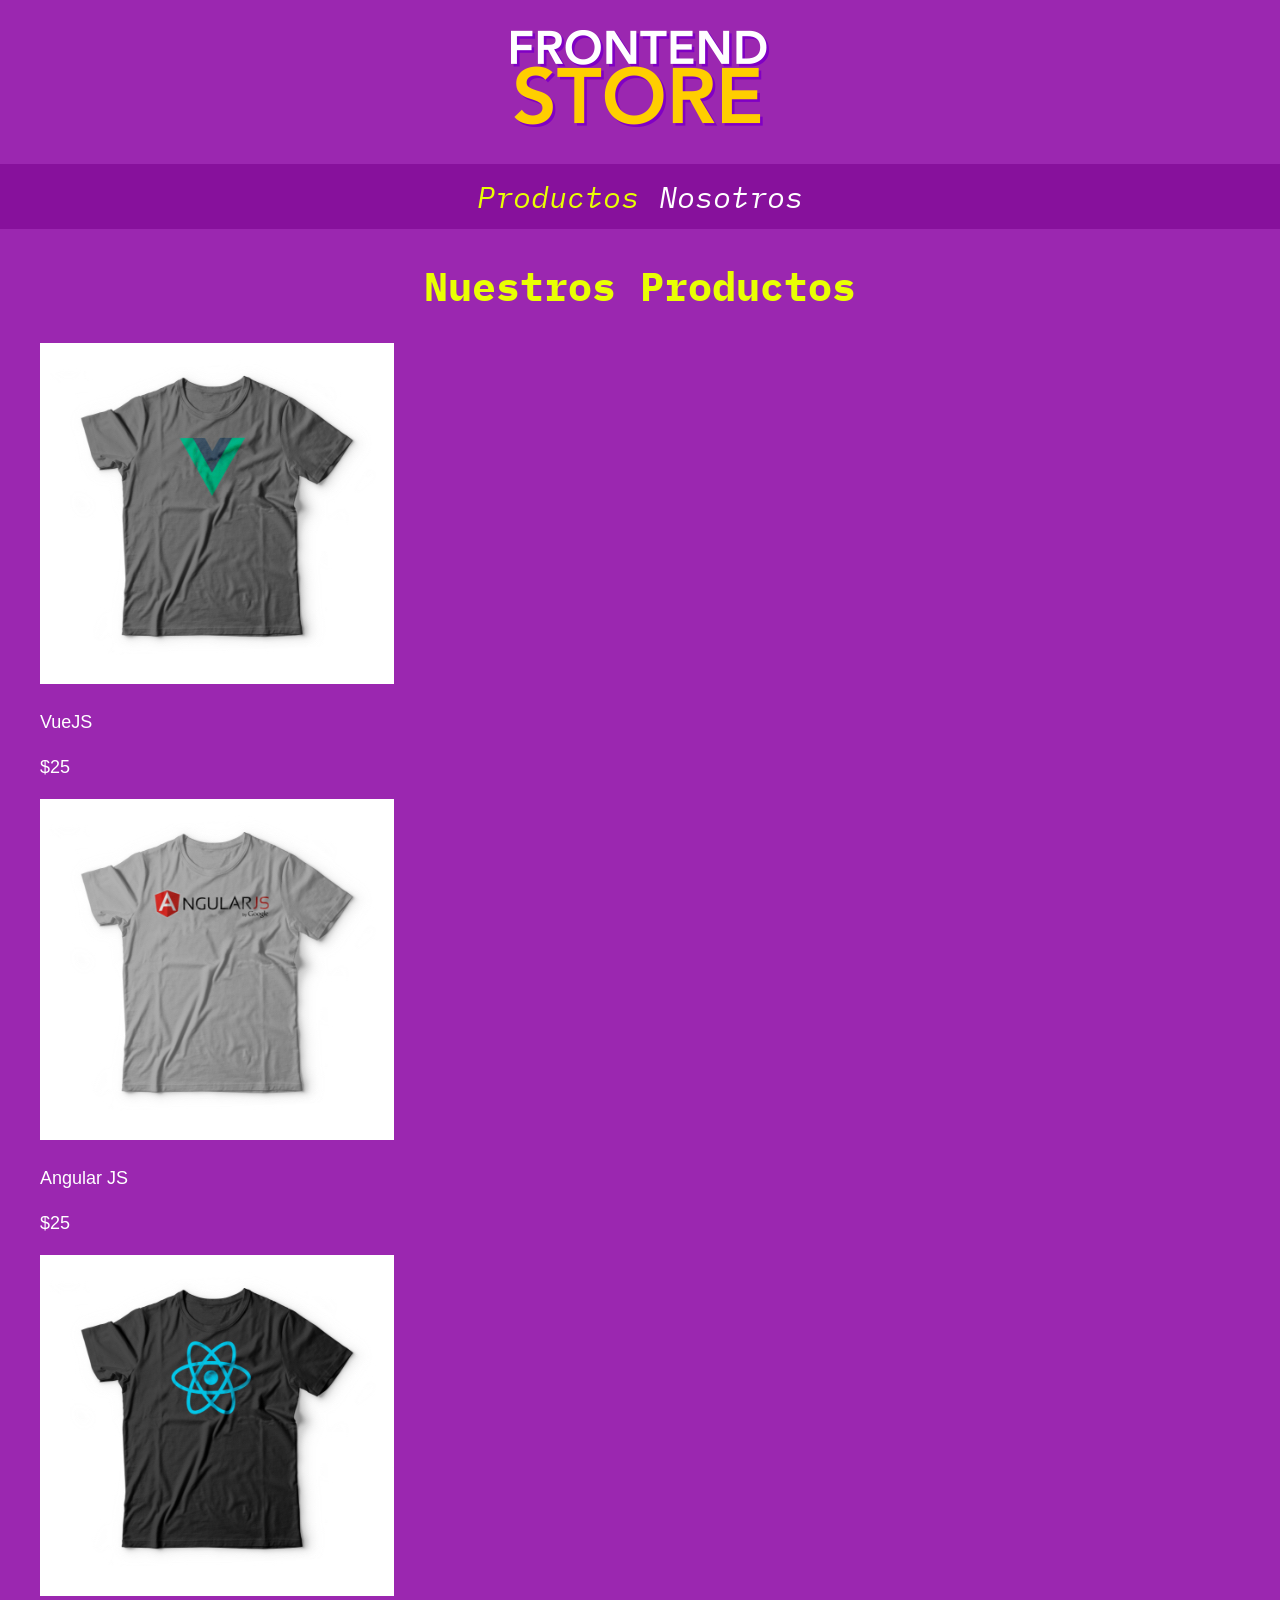
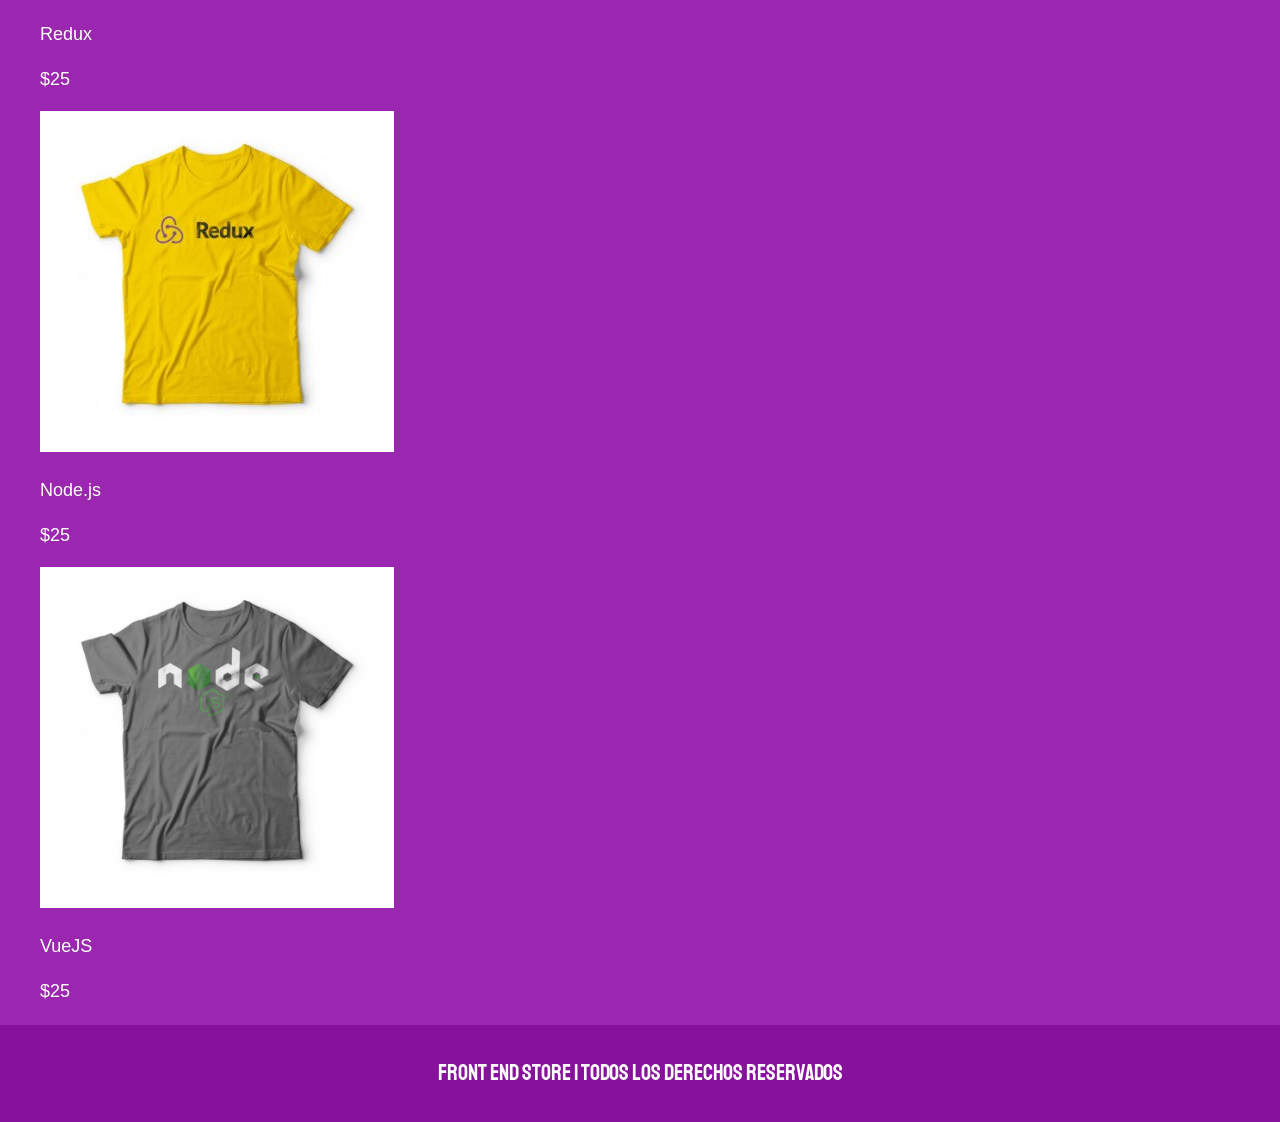
<file: index.html>
<!DOCTYPE html>
<html lang="en">

<head>
    <meta charset="UTF-8">
    <meta name="viewport" content="width=device-width, initial-scale=1.0">
    <title>FrontEnd | Store</title>
    <!-- fonts -->
    <link rel="preconnect" href="https://fonts.gstatic.com">
    <link href="https://fonts.googleapis.com/css2?family=Staatliches&display=swap" rel="stylesheet">

    <link rel="preconnect" href="https://fonts.gstatic.com">
    <link href="https://fonts.googleapis.com/css2?family=IBM+Plex+Mono&family=Staatliches&display=swap"
        rel="stylesheet">

    <!-- Normalize -->
    <link rel="stylesheet" href="Css/normalize.css">
    <!-- Css -->
    <link rel="stylesheet" href="Css/sstyles.css">
</head>

<body>
    <header class="header">
        <a href="index.html">
            <img class="header__logo" src="img/logo.png" alt="Logotipo">
        </a>
    </header>


    <nav class="navegacion">
        <a class="navegacion__enlace navegacion__enlace--activo" href="productos.html">Productos</a>
        <a class="navegacion__enlace" href="nosotros.html">Nosotros</a>
    </nav>

    <main class="contenedor">
        <h1>Nuestros Productos</h1>
        <div class="grid">
            <div class="producto">
                <a href="productos.html">
                    <img class="producto__imagen" src="img/1.jpg" alt="imagen camiseta">
                    <div class="producto__informacion">
                        <p class="producto__nombre">VueJS</p>
                        <p clas="producto__precio">$25</p>
                    </div>
                </a>
            </div> <!--producto-->

            <div class="producto">
                <a href="productos.html">
                    <img class="producto__imagen" src="img/2.jpg" alt="imagen camiseta">
                    <div class="producto__informacion">
                        <p class="producto__nombre">Angular JS</p>
                        <p clas="producto__precio">$25</p>
                    </div>
                </a>
            </div> <!--producto-->

            <div class="producto">
                <a href="productos.html">
                    <img class="producto__imagen" src="img/3.jpg" alt="imagen camiseta">
                    <div class="producto__informacion">
                        <p class="producto__nombre">Redux</p>
                        <p clas="producto__precio">$25</p>
                    </div>
                </a>
            </div> <!--producto-->

            <div class="producto">
                <a href="productos.html">
                    <img class="producto__imagen" src="img/4.jpg" alt="imagen camiseta">
                    <div class="producto__informacion">
                        <p class="producto__nombre">Node.js</p>
                        <p clas="producto__precio">$25</p>
                    </div>
                </a>
            </div> <!--producto-->

            <div class="producto">
                <a href="productos.html">
                    <img class="producto__imagen" src="img/5.jpg" alt="imagen camiseta">
                    <div class="producto__informacion">
                        <p class="producto__nombre">VueJS</p>
                        <p clas="producto__precio">$25</p>
                    </div>
                </a>
            </div> <!--producto-->

        </div>

    </main>

    <footer class="footer">
        <p class="footer__texto">Front End Store | todos los derechos reservados</p>
    </footer>
</body>

</html>
</file>
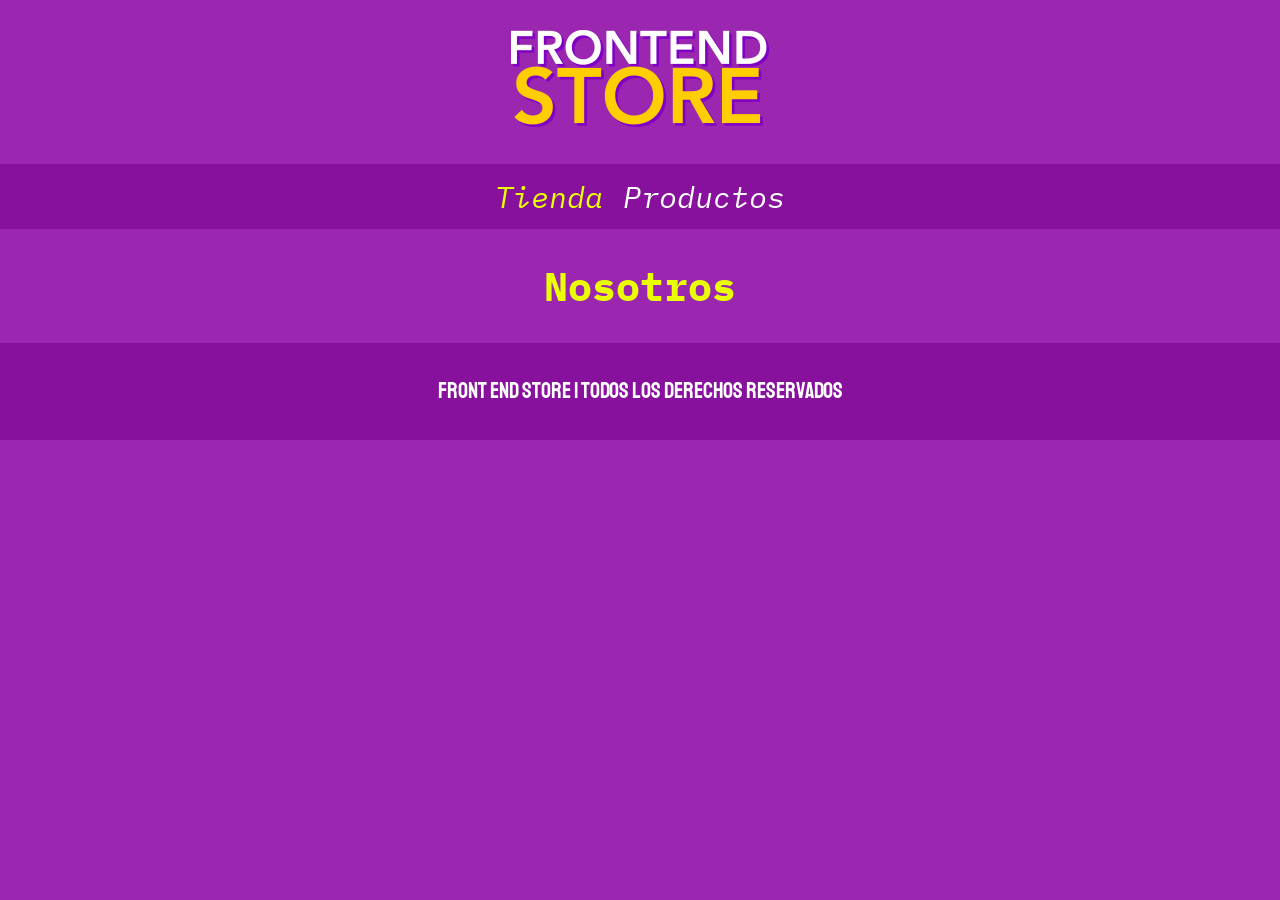
<file: nosotros.html>
<!DOCTYPE html>
<html lang="en">

<head>
    <meta charset="UTF-8">
        <meta name="viewport" content="width=device-width, initial-scale=1.0">
    <title>FrontEnd | Store</title>
    <!-- fonts -->
    <link rel="preconnect" href="https://fonts.gstatic.com">
    <link href="https://fonts.googleapis.com/css2?family=Staatliches&display=swap" rel="stylesheet">

    <link rel="preconnect" href="https://fonts.gstatic.com">
    <link href="https://fonts.googleapis.com/css2?family=IBM+Plex+Mono&family=Staatliches&display=swap"
        rel="stylesheet">

    <!-- Normalize -->
    <link rel="stylesheet" href="Css/normalize.css">
    <!-- Css -->
    <link rel="stylesheet" href="Css/sstyles.css">
</head>

<body>
    <header class="header">
        <a href="index.html">
            <img class="header__logo" src="img/logo.png" alt="Logotipo">
        </a>
    </header>


    <nav class="navegacion">
        <a class="navegacion__enlace navegacion__enlace--activo" href="index.html">Tienda</a>
        <a class="navegacion__enlace" href="productos.html">Productos</a>
    </nav>

    <main class="contenedor">
        <h1>Nosotros</h1>

    </main>

    <footer class="footer">
        <p class="footer__texto">Front End Store | todos los derechos reservados</p>
    </footer>
</body>
</html>
</file>
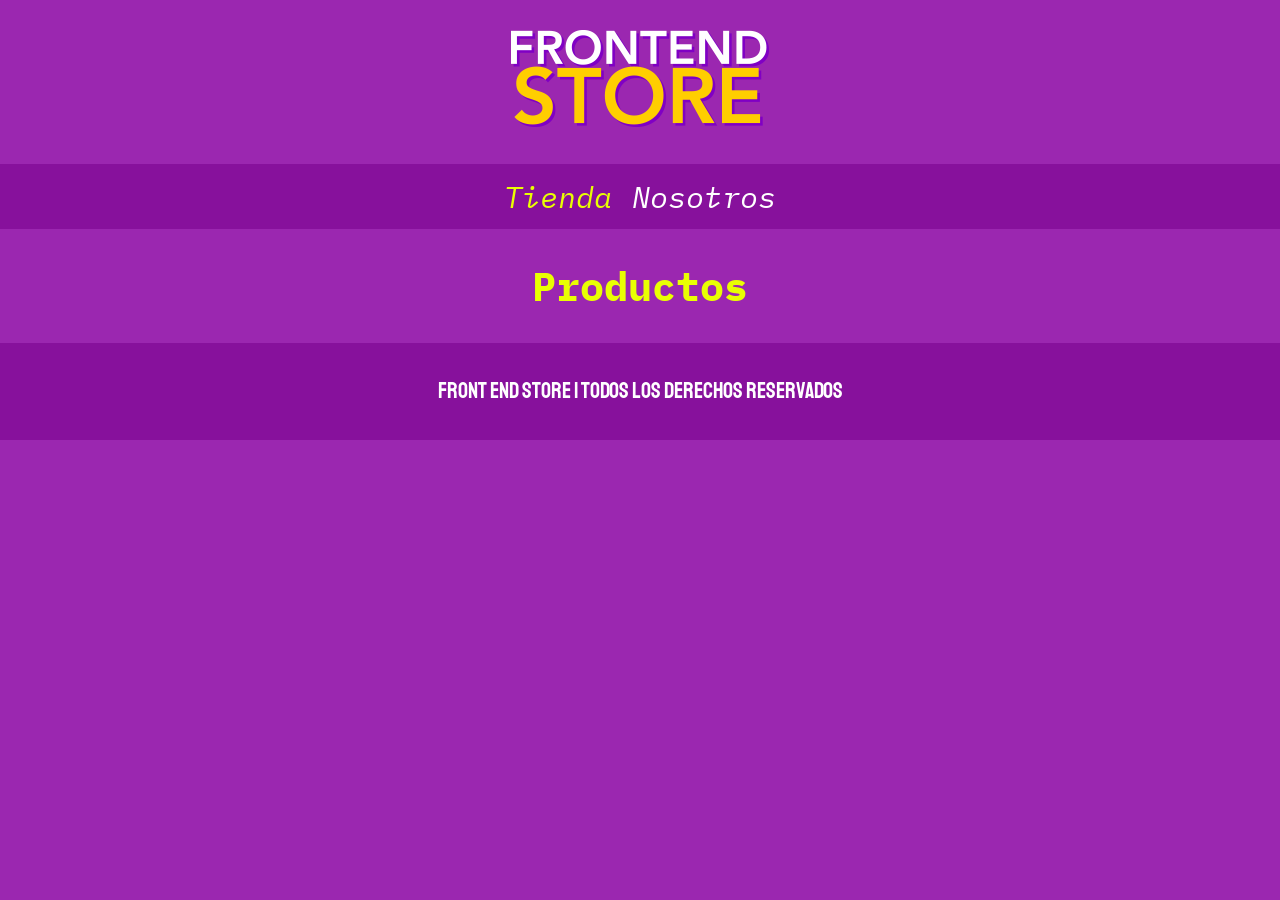
<file: productos.html>
<!DOCTYPE html>
<html lang="en">

<head>
    <meta charset="UTF-8">
        <meta name="viewport" content="width=device-width, initial-scale=1.0">
    <title>FrontEnd | Store</title>
    <!-- fonts -->
    <link rel="preconnect" href="https://fonts.gstatic.com">
    <link href="https://fonts.googleapis.com/css2?family=Staatliches&display=swap" rel="stylesheet">

    <link rel="preconnect" href="https://fonts.gstatic.com">
    <link href="https://fonts.googleapis.com/css2?family=IBM+Plex+Mono&family=Staatliches&display=swap"
        rel="stylesheet">

    <!-- Normalize -->
    <link rel="stylesheet" href="Css/normalize.css">
    <!-- Css -->
    <link rel="stylesheet" href="Css/sstyles.css">
</head>

<body>
    <header class="header">
        <a href="index.html">
            <img class="header__logo" src="img/logo.png" alt="Logotipo">
        </a>
    </header>


    <nav class="navegacion">
        <a class="navegacion__enlace navegacion__enlace--activo" href="index.html">Tienda</a>
        <a class="navegacion__enlace" href="productos.html">Nosotros</a>
    </nav>

    <main class="contenedor">
        <h1>Productos</h1>

    </main>

    <footer class="footer">
        <p class="footer__texto">Front End Store | todos los derechos reservados</p>
    </footer>
</body>
</html>
</file>
<file: Css/sstyles.css>
:root {
    --primario:hsla(291, 64%, 42%, 1);
    --primarioOscuro: hsla(291, 80%, 34%, 1);
    --secundarioOScuro: rgb(233, 287, 2);
    --blanco: #fff;
    --negro: #000;
    --fuentePrincipal: "IBM Plex Mono", monospace;
    --fuenteSecundario: "Staatliches", cursive;
}

html {
    box-sizing: border-box;
    font-size: 62.5%; /*1rem= 10px*/
}
*,
*:before,
*:after {
    box-sizing: inherit;
}

/* --------------------------------------- */
/* Globales */
body{
    background-color: var(--primario);
    font-size: 1.6rem;
    line-height: 1.5;
}
p{
    font-size: 1.8rem;
    font-family: Arial, Helvetica, sans-serif;
    color: var(--blanco);
}
a{
    text-decoration: none;
}
img{
    max-width: 100%;
}
.contenedor{
    max-width: 120rem;
    margin: 0 auto;
}

h1,h2,h3{
    text-align: center;
    color: var(--secundarioOScuro);
    font-family: var(--fuentePrincipal);
}
h1{
    font-size: 4rem;
}
h2{
    font-size: 3.2rem;
}
h3{
    font-size: 2.4rem;
}

/* --------------------------------- */
/* header */
.header{
    display: flex;
    justify-content: center;
}
.header__logo{
    margin: 3rem 0;
}
/* ----------------------------------- */
/* footer */
.footer{
    background-color: var(--primarioOscuro);
    padding:1rem 0;
    margin-top: 2rem;
}
.footer__texto{
    font-family: var(--fuenteSecundario);
    text-align: center;
    font-size: 2.2rem;
}
/* ----------------------------------- */
/* navegacion */
.navegacion{
    background-color:var(--primarioOscuro) ;
    padding:1rem 0;
    display: flex;
    justify-content: center;
    /*gap: 2rem; separacion de forma nueva*/

}
.navegacion__enlace{
    font-family: var(--fuentePrincipal);
    color: var(--blanco);
    font-size: 3rem;
    font-style: italic;
    margin-right: 2rem;
}
.navegacion__enlace:last-of-type{
    margin-right: 0;
}
.navegacion__enlace--activo,
.navegacion__enlace:hover{
    color: var(--secundarioOScuro);
}

/* --------------------------------- */
/* producto */
.producto{

}
.producto__imagen{

}
.producto__informacion{

}
.producto__nombre{

}
.producto__precio{
    
}
</file>
